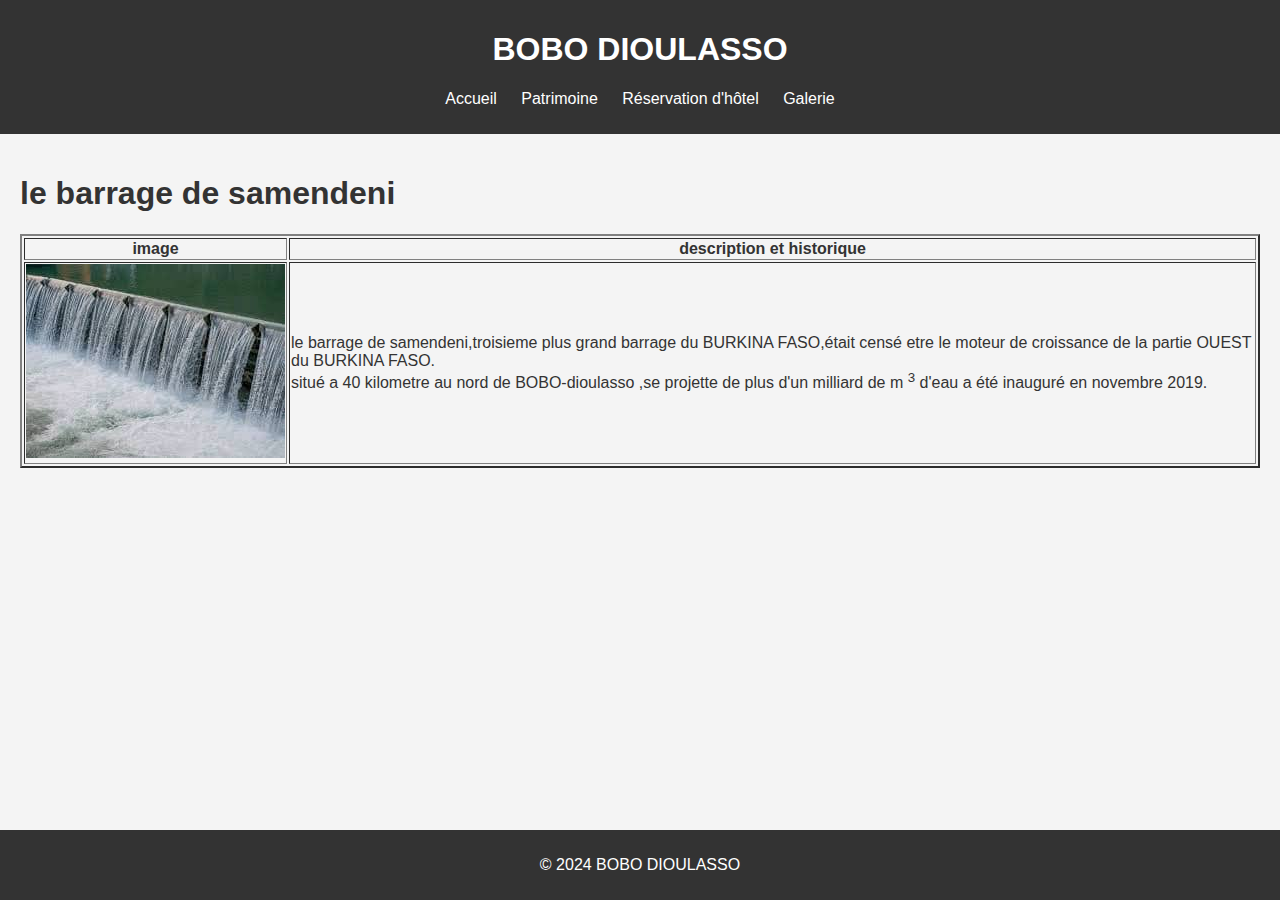
<file: barage.html>
<!DOCTYPE html>
<html lang="fr">
<html>
  <head>
    <meta charset="UTF-8">
    <title>barrage</title>
    <link rel="stylesheet" href="styles.css">
    <meta charset="UTF-8">
  </head>
  <body>
    <header>
        <h1> BOBO DIOULASSO</h1>
        <nav>
            <ul>
                <li><a href="index.html">Accueil</a></li>
                <li><a href="patrimoine.html">Patrimoine</a></li>
                <li><a href="reservation.html">Réservation d'hôtel</a></li>
                <li><a href="galerie.html">Galerie</a></li>
            </ul>
        </nav>
    </header>
    <main>
        <h1>le barrage de samendeni</h1>
        <table border="2px">
            <tr>
                <th>image</th>
                <th>description et historique</th>
            </tr>
            <tr>
                <th><img src="images\WhatsApp Image 2024-07-21 à 12.24.51_6c23d6f5.jpg"></td>
                <td> <p>le barrage de samendeni,troisieme plus grand barrage du BURKINA FASO,était censé etre le moteur de croissance de la partie OUEST du BURKINA FASO.  <br>
                      situé a 40 kilometre au nord de BOBO-dioulasso ,se projette de plus d'un milliard de m <sup>3</sup> d'eau a été inauguré en novembre 2019. <br>
                </p></td>
            </tr>
        </table>
    </main>
    <footer>
        <p>&copy; 2024  BOBO DIOULASSO</p>
    </footer>
  </body>
</html>
</file>
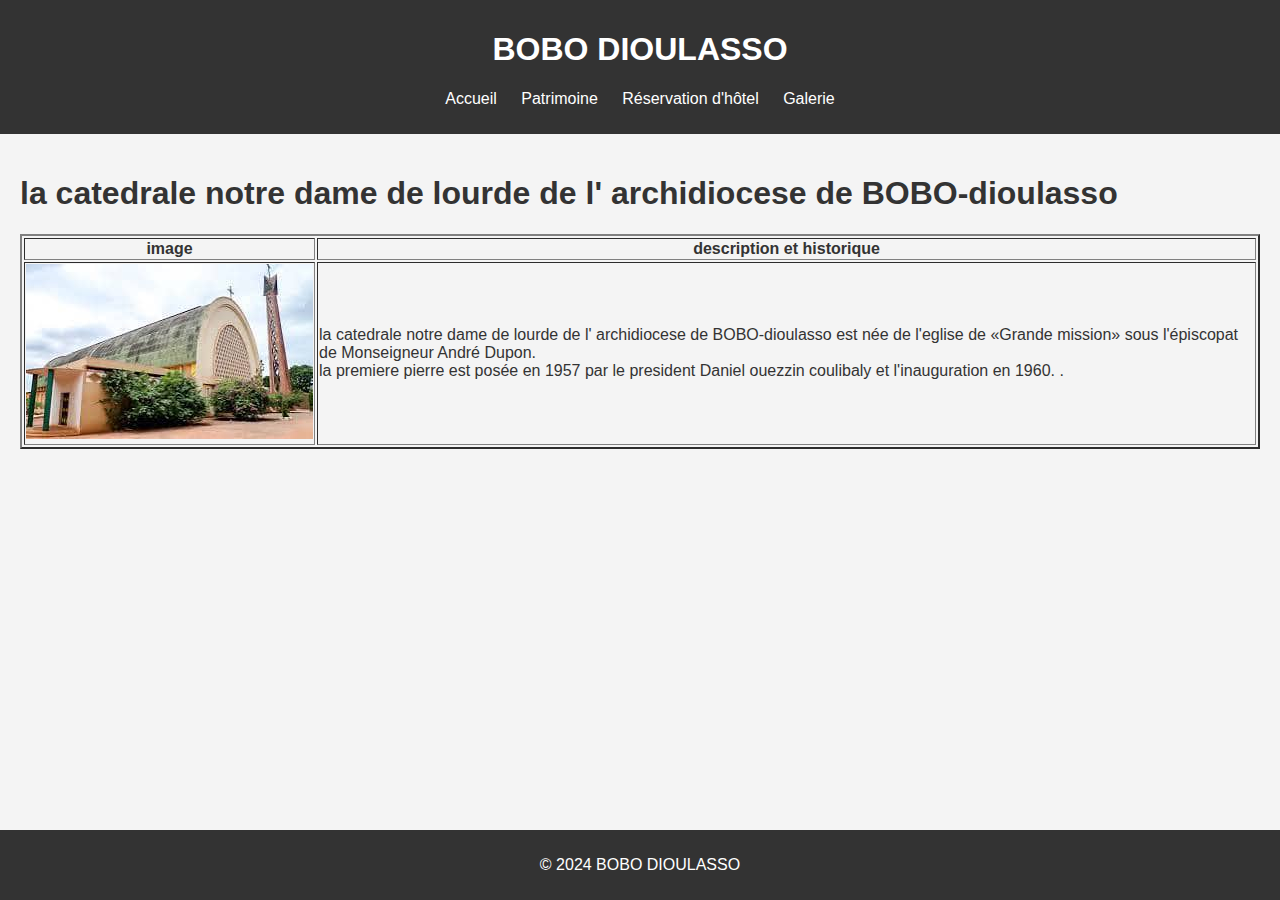
<file: catedrale.html>
<!DOCTYPE html>
<html lang="fr">
<html>
  <head>
    <meta charset="UTF-8">
    <title>catedrale</title>
    <link rel="stylesheet" href="styles.css">
    <meta charset="UTF-8">
  </head>
  <body>
    <header>
        <h1> BOBO DIOULASSO</h1>
        <nav>
            <ul>
                <li><a href="index.html">Accueil</a></li>
                <li><a href="patrimoine.html">Patrimoine</a></li>
                <li><a href="reservation.html">Réservation d'hôtel</a></li>
                <li><a href="galerie.html">Galerie</a></li>
            </ul>
        </nav>
    </header>
    <main>
        <h1>la catedrale notre dame de lourde de l' archidiocese de BOBO-dioulasso</h1>
        <table border="2px">
            <tr>
                <th>image</th>
                <th>description et historique</th>
            </tr>
            <tr>
                <th><img src="images\WhatsApp Image 2024-07-21 à 13.11.55_323298b2.jpg"></td>
                <td> <p>la catedrale notre dame de lourde de l' archidiocese de BOBO-dioulasso est née de l'eglise de <q>Grande mission</q> sous l'épiscopat de Monseigneur André Dupon.   <br>
                la premiere pierre est posée en 1957 par le president Daniel ouezzin coulibaly et l'inauguration en 1960. 
                   . <br>
                </p></td>
            </tr>
        </table>
    </main>
    <footer>
        <p>&copy; 2024  BOBO DIOULASSO</p>
    </footer>
  </body>
</html>
</file>
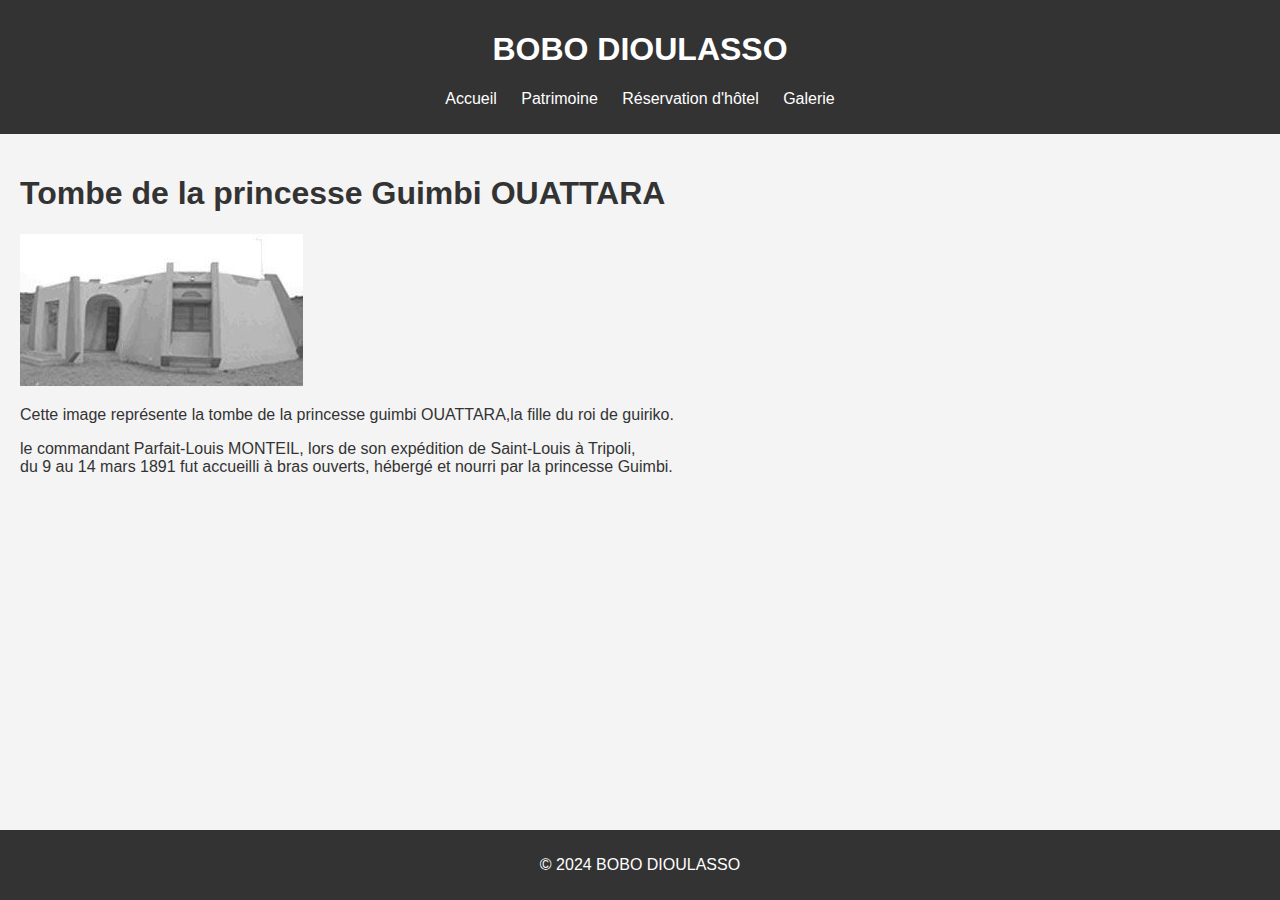
<file: description.html>
<!DOCTYPE html>
<html lang="fr">
<html>
  <head>
    <meta charset="UTF-8">
    <title>princesse ouattara</title>
    <link rel="stylesheet" href="styles.css">
    <meta charset="UTF-8">
  </head>
  <body>
    <header>
        <h1> BOBO DIOULASSO</h1>
        <nav>
            <ul>
                <li><a href="index.html">Accueil</a></li>
                <li><a href="patrimoine.html">Patrimoine</a></li>
                <li><a href="reservation.html">Réservation d'hôtel</a></li>
                <li><a href="galerie.html">Galerie</a></li>
            </ul>
        </nav>
    </header>
    <main>
        <h1>Tombe de la princesse Guimbi OUATTARA</h1>
        <img src="images\WhatsApp Image 2024-07-16 à 21.06.08_b4031e02.jpg" alt="Ma belle image">
        <p>Cette image représente la tombe de la princesse guimbi OUATTARA,la fille du roi de guiriko.</p>
        <p>
          le commandant Parfait-Louis MONTEIL, lors de son expédition de Saint-Louis à Tripoli,<br>
           du 9 au 14 mars 1891 fut accueilli à bras ouverts, hébergé et nourri par la princesse Guimbi.
        </p>
    </main>
    <footer>
        <p>&copy; 2024  BOBO DIOULASSO</p>
    </footer>
  </body>
</html>
</file>
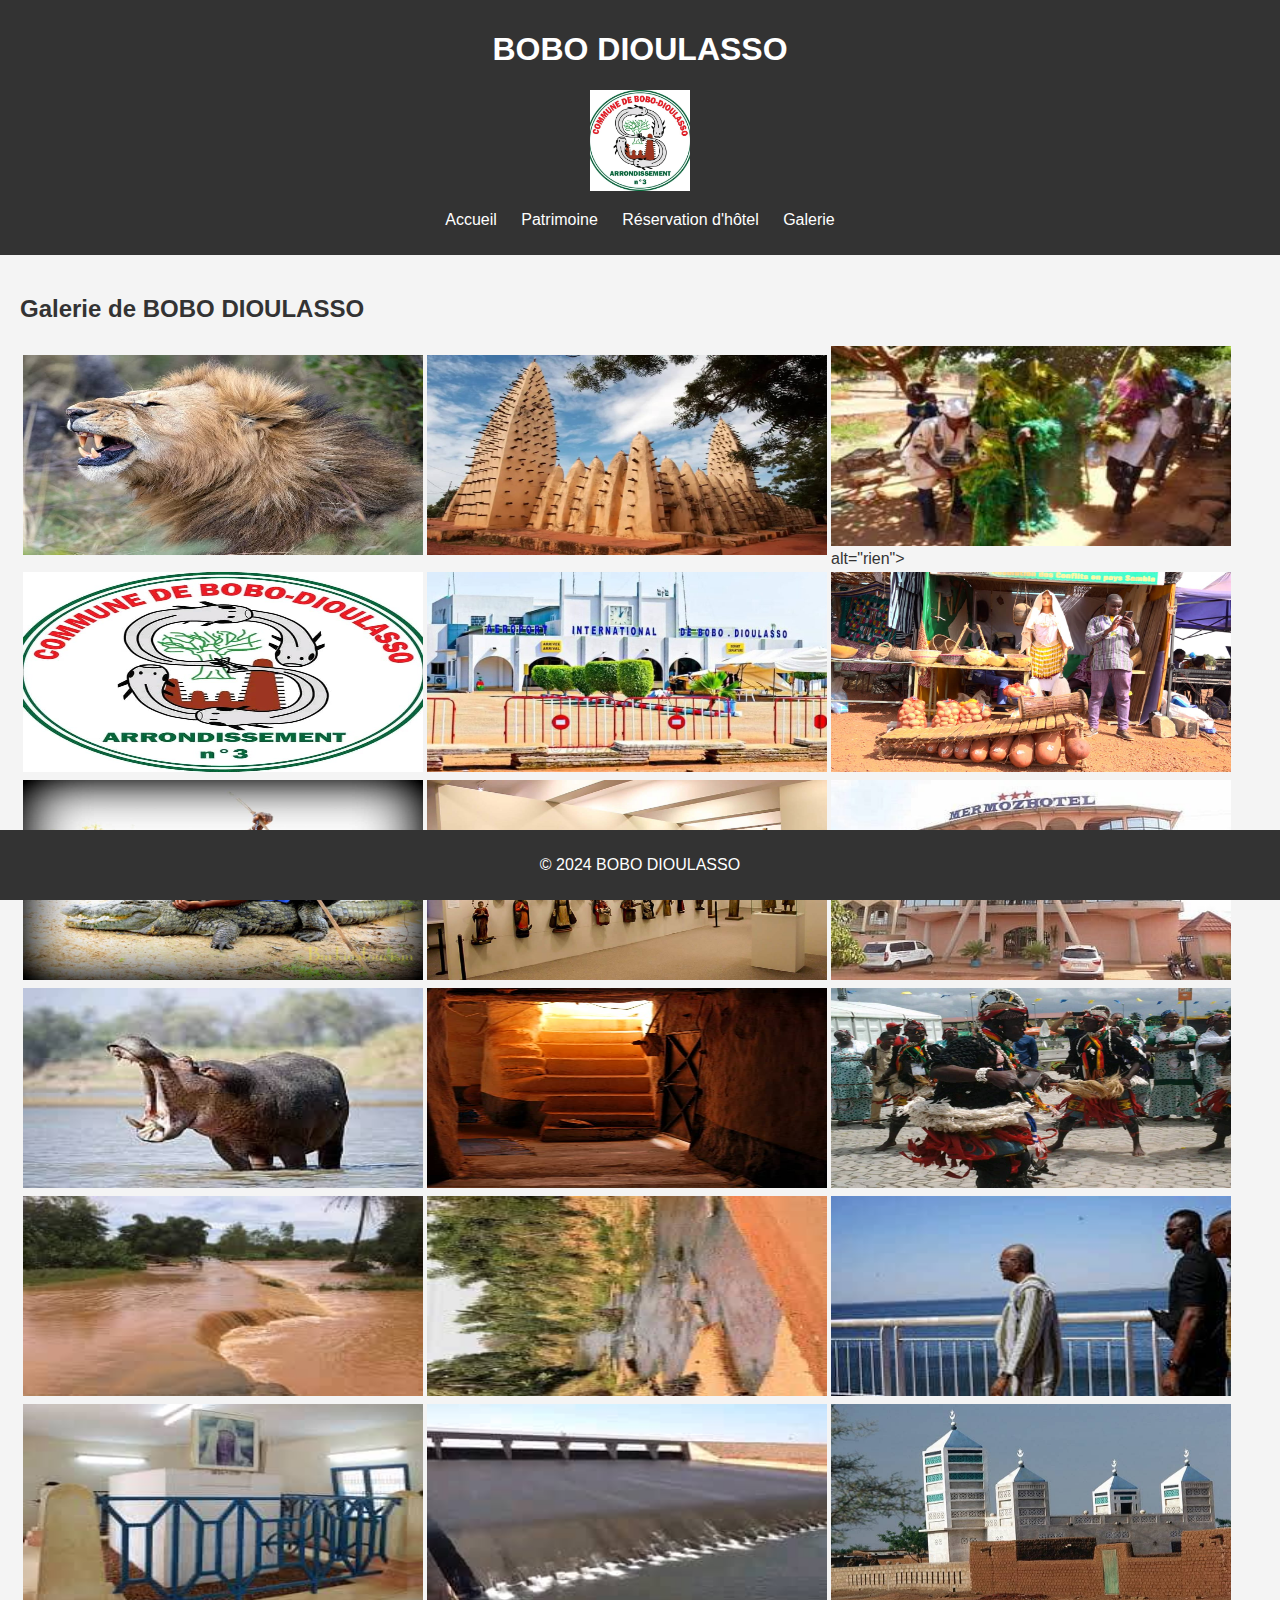
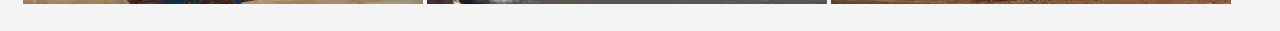
<file: galerie.html>
<!DOCTYPE html>
<html lang="fr">
<head>
    <meta charset="UTF-8">
    <title>Galerie - BOBO DIOULASSO</title>
    <link rel="stylesheet" href="styles.css">
</head>
<body>
    <header>
        <h1> BOBO DIOULASSO</h1>
        <img src="images\logo.jpg" alt="Logo de la ville">
        <nav>
            <ul>
                <li><a href="index.html">Accueil</a></li>
                <li><a href="patrimoine.html">Patrimoine</a></li>
                <li><a href="reservation.html">Réservation d'hôtel</a></li>
                <li><a href="galerie.html">Galerie</a></li>
            </ul>
        </nav>
    </header>
    <main>
        <section>
            <h2>Galerie de  BOBO DIOULASSO</h2>
            <table >
                <tr>
                    <td><img src="images\WhatsApp Image 2024-07-17 à 07.19.50_64b59e2b.jpg" width="400" height="200" alt="rien"></td>
                    <td> <img src="images\WhatsApp Image 2024-07-16 à 20.50.10_77adfa33.jpg"  width="400" height="200"></td>
                    <td><img src="images\WhatsApp Image 2024-07-16 à 21.03.14_5255a847.jpg" width="400" height="200"> alt="rien"></td>
                </tr>
                <tr>
                    <td><img src="images\logo.jpg" width="400" height="200" alt=""></td>
                    <td><img src="images\WhatsApp Image 2024-07-17 à 06.48.45_4ecad91a.jpg" width="400" height="200" alt=""></td>
                    <td><img src="images\WhatsApp Image 2024-07-17 à 07.25.59_af608337.jpg" width="400" height="200" alt=""></td>
                </tr>
                <tr>
                    <td><img src="images\WhatsApp Image 2024-07-16 à 21.24.16_576e0cf5.jpg" width="400" height="200" alt=""></td>
                    <td><img src="images\WhatsApp Image 2024-07-17 à 07.21.43_68ae2b5d.jpg" width="400" height="200" alt=""></td>
                    <td><img src="images\WhatsApp Image 2024-07-17 à 07.28.27_1595059e.jpg" width="400" height="200" alt=""></td>
                </tr>
                <tr>
                    <td><img src="images\WhatsApp Image 2024-07-21 à 10.44.14_ca19ee72.jpg" width="400" height="200" alt=""></td>
                    <td><img src="images\WhatsApp Image 2024-07-21 à 11.11.40_917e854a.jpg" width="400" height="200" alt=""></td>
                    <td><img src="images\WhatsApp Image 2024-07-21 à 12.10.19_ce8277e5.jpg" width="400" height="200" alt=""></td>
                </tr>
                <tr>
                    <td><img src="images\WhatsApp Image 2024-07-21 à 11.51.50_6566222f.jpg" width="400" height="200" alt=""></td>
                    <td><img src="images\WhatsApp Image 2024-07-21 à 11.51.49_c9293d7e.jpg" width="400" height="200" alt=""></td>
                    <td><img src="images\WhatsApp Image 2024-07-21 à 12.24.50_cc1de2d4.jpg" width="400" height="200" alt=""></td>
                </tr>
                <tr>
                    <td><img src="images\WhatsApp Image 2024-07-21 à 13.21.10_54a34440.jpg" width="400" height="200" alt=""></td>
                    <td><img src="images\WhatsApp Image 2024-07-21 à 12.24.51_36df5630.jpg" width="400" height="200" alt=""></td>
                    <td><img src="images\WhatsApp Image 2024-07-17 à 07.14.38_f08fddf7.jpg" width="400" height="200" alt=""></td>
                </tr>
            </table>
        </section>
    </main>
    <footer>
        <p>&copy; 2024  BOBO DIOULASSO</p>
    </footer>
</body>
</html>
</file>
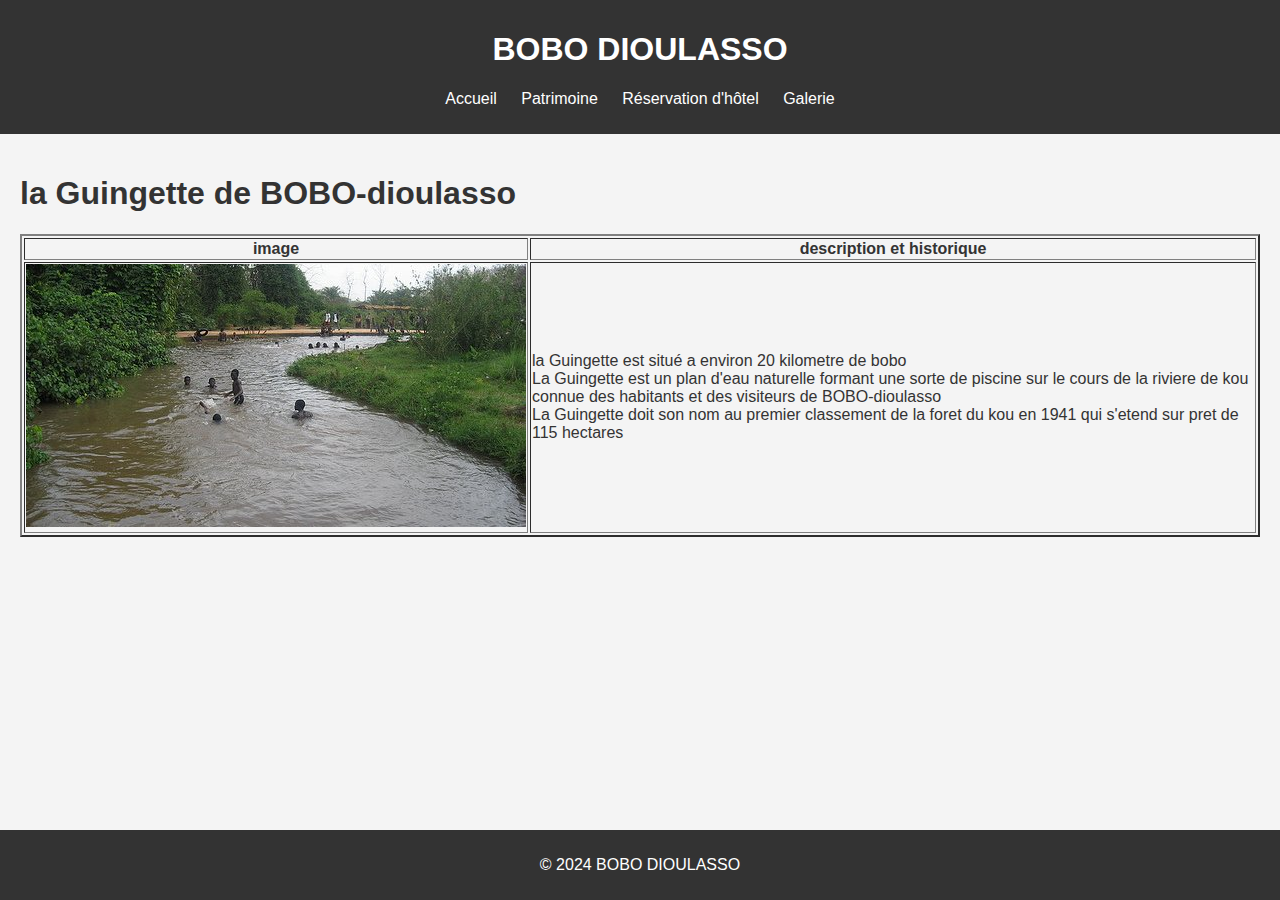
<file: guingette.html>
<!DOCTYPE html>
<html lang="fr">
<html>
  <head>
    <meta charset="UTF-8">
    <title>Guingette de BOBO-dioulasso</title>
    <link rel="stylesheet" href="styles.css">
    <meta charset="UTF-8">
  </head>
  <body>
    <header>
        <h1> BOBO DIOULASSO</h1>
        <nav>
            <ul>
                <li><a href="index.html">Accueil</a></li>
                <li><a href="patrimoine.html">Patrimoine</a></li>
                <li><a href="reservation.html">Réservation d'hôtel</a></li>
                <li><a href="galerie.html">Galerie</a></li>
            </ul>
        </nav>
    </header>
    <main>
        <h1>la Guingette de BOBO-dioulasso</h1>
        <table border="2px">
            <tr>
                <th>image</th>
                <th>description et historique</th>
            </tr>
            <tr>
                <th><img src="images\WhatsApp Image 2024-07-16 à 21.26.04_f50c8775.jpg"></td>
                <td> <p>la Guingette est situé a environ 20 kilometre de bobo <br>
                    La Guingette est un plan d'eau naturelle formant une sorte de piscine sur le cours de la riviere de kou <br>
                    connue des habitants et des visiteurs de BOBO-dioulasso <br>
                    La Guingette doit son nom au premier classement de la foret du kou en 1941 qui s'etend sur pret de 115 hectares <br>
                </p></td>
            </tr>
        </table>
    </main>
    <footer>
        <p>&copy; 2024  BOBO DIOULASSO</p>
    </footer>
  </body>
</html>
</file>
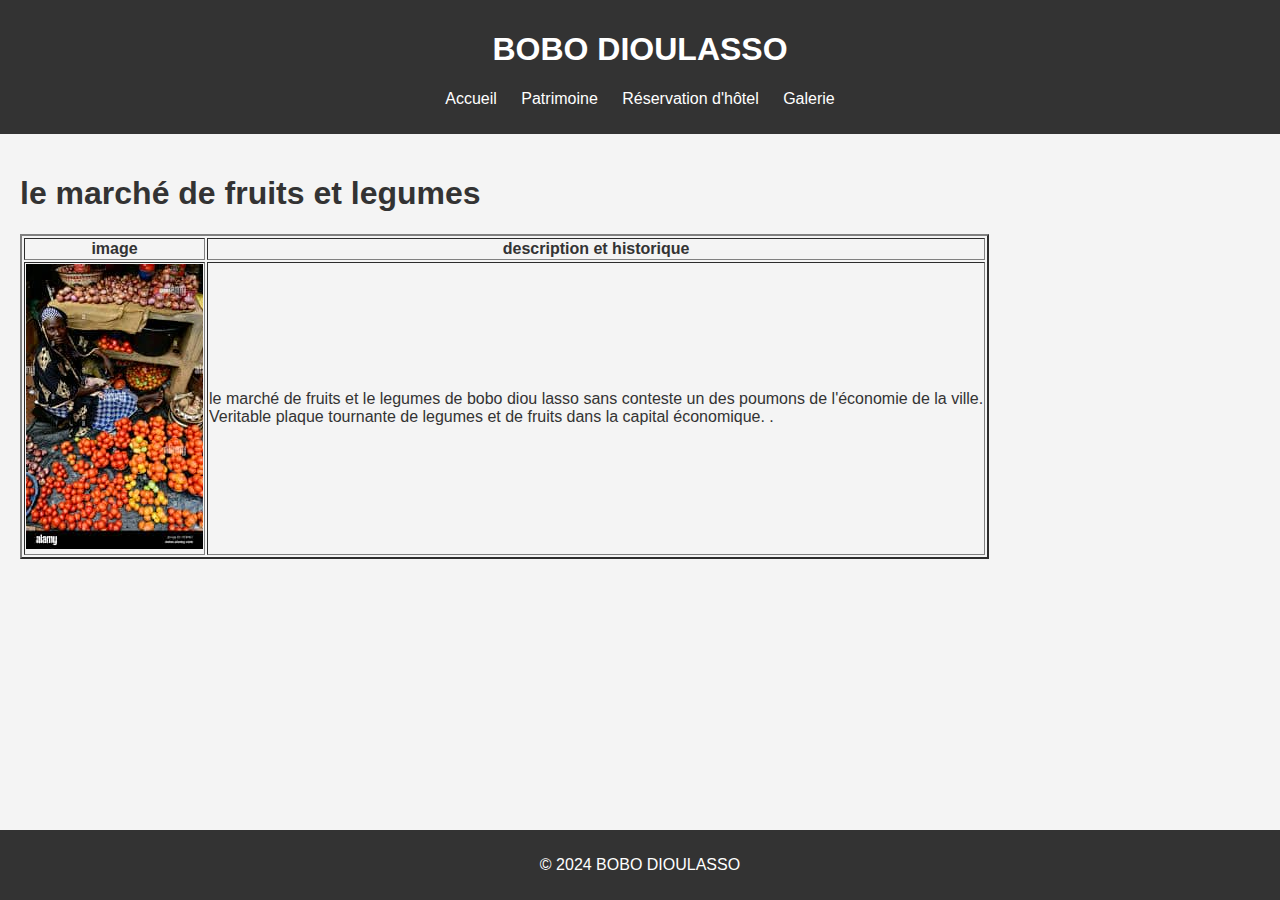
<file: marché.html>
<!DOCTYPE html>
<html lang="fr">
<html>
  <head>
    <meta charset="UTF-8">
    <title>marché</title>
    <link rel="stylesheet" href="styles.css">
    <meta charset="UTF-8">
  </head>
  <body>
    <header>
        <h1> BOBO DIOULASSO</h1>
        <nav>
            <ul>
                <li><a href="index.html">Accueil</a></li>
                <li><a href="patrimoine.html">Patrimoine</a></li>
                <li><a href="reservation.html">Réservation d'hôtel</a></li>
                <li><a href="galerie.html">Galerie</a></li>
            </ul>
        </nav>
    </header>
    <main>
        <h1>le marché de fruits et legumes</h1>
        <table border="2px">
            <tr>
                <th>image</th>
                <th>description et historique</th>
            </tr>
            <tr>
                <th><img src="images\WhatsApp Image 2024-07-21 à 12.58.59_521cb4f0.jpg"></td>
                <td> <p>le marché de fruits et le legumes de bobo diou lasso sans conteste un des poumons de l'économie de la ville.   <br>
                Veritable plaque tournante de legumes et de fruits dans la capital économique. 
                   . <br>
                </p></td>
            </tr>
        </table>
    </main>
    <footer>
        <p>&copy; 2024  BOBO DIOULASSO</p>
    </footer>
  </body>
</html>
</file>
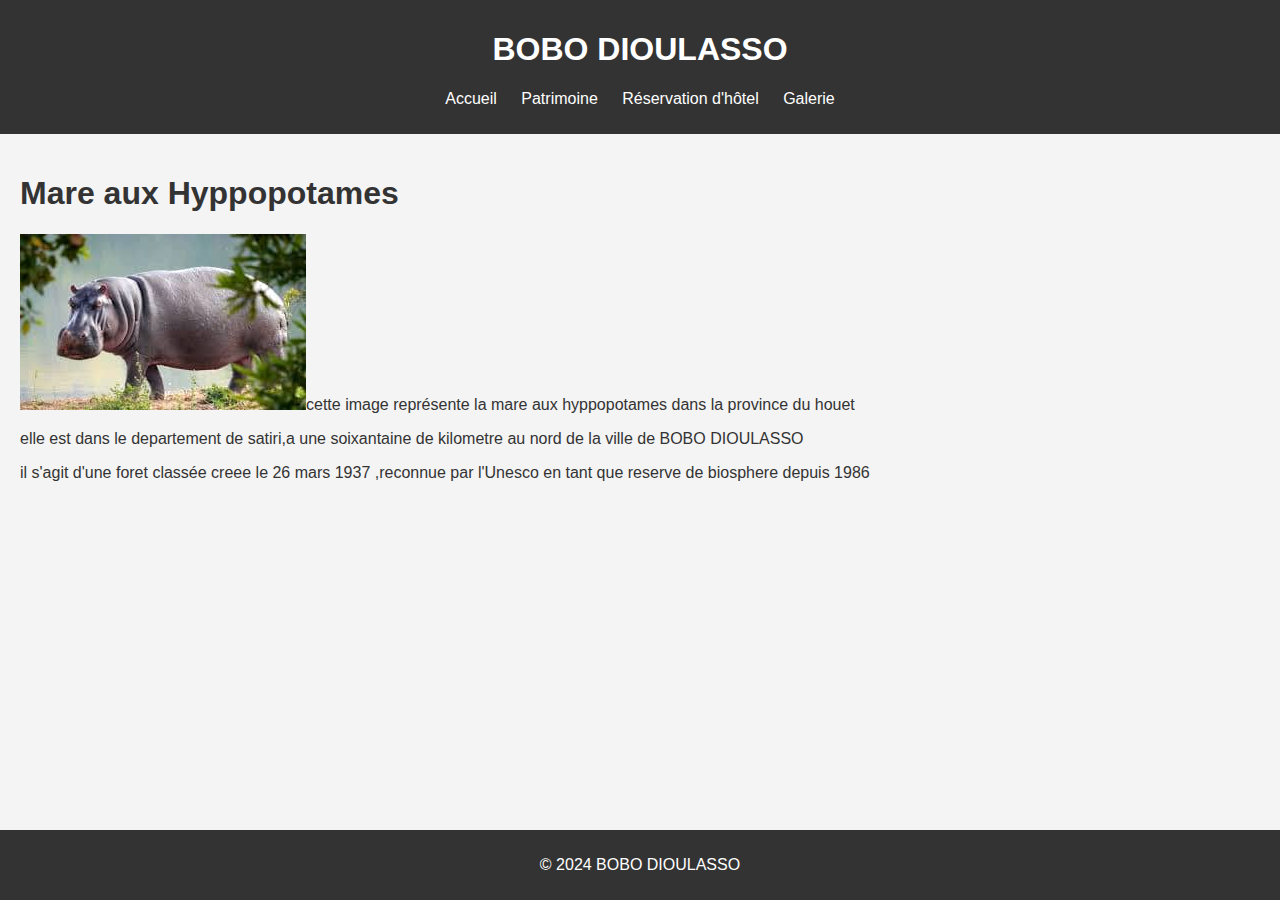
<file: mare.html>
<!DOCTYPE html>
<html lang="fr">
<html>
  <head>
    <meta charset="UTF-8">
    <title>mare</title>
    <link rel="stylesheet" href="styles.css">
    <meta charset="UTF-8">
  </head>
  <body>
    <header>
        <h1> BOBO DIOULASSO</h1>
        <nav>
            <ul>
                <li><a href="index.html">Accueil</a></li>
                <li><a href="patrimoine.html">Patrimoine</a></li>
                <li><a href="reservation.html">Réservation d'hôtel</a></li>
                <li><a href="galerie.html">Galerie</a></li>
            </ul>
        </nav>
    </header>
    <main>
        <h1>Mare aux Hyppopotames</h1>
        <img src="images\WhatsApp Image 2024-07-21 à 10.44.14_cdd6483f.jpg"
      
        <p>cette image représente la mare aux hyppopotames dans la province du houet</p>
        <p>elle est dans le departement de satiri,a une soixantaine de kilometre au nord de la ville de BOBO DIOULASSO</p>
        <p>il s'agit d'une foret classée creee le 26 mars 1937 ,reconnue par l'Unesco en tant que reserve de biosphere depuis 1986</p>
    </main>
    <footer>
        <p>&copy; 2024  BOBO DIOULASSO</p>
    </footer>
  </body>
</html>
</file>
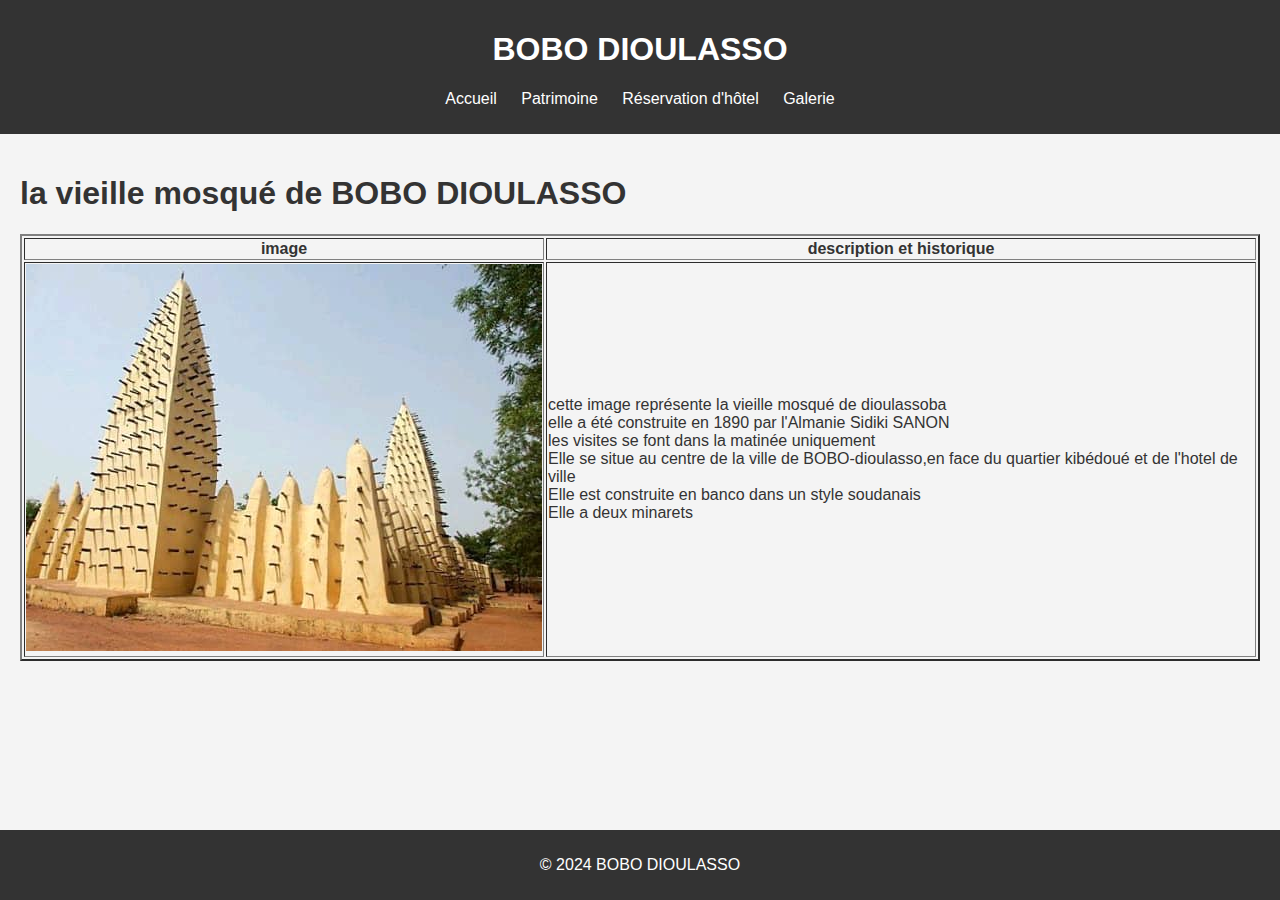
<file: mosqué.html>
<!DOCTYPE html>
<html lang="fr">
<html>
  <head>
    <meta charset="UTF-8">
    <title>vielle mosqué</title>
    <link rel="stylesheet" href="styles.css">
    <meta charset="UTF-8">
  </head>
  <body>
    <header>
        <h1> BOBO DIOULASSO</h1>
        <nav>
            <ul>
                <li><a href="index.html">Accueil</a></li>
                <li><a href="patrimoine.html">Patrimoine</a></li>
                <li><a href="reservation.html">Réservation d'hôtel</a></li>
                <li><a href="galerie.html">Galerie</a></li>
            </ul>
        </nav>
    </header>
    <main>
        <h1>la vieille mosqué de BOBO DIOULASSO</h1>
        <table border="2px">
            <tr>
                <th>image</th>
                <th>description et historique</th>
            </tr>
            <tr>
                <td><img src="images\WhatsApp Image 2024-07-21 à 11.11.40_fe898cca.jpg"></td>
                <td> <p>cette image représente la vieille mosqué de dioulassoba <br>
                    elle a été construite en 1890 par l'Almanie Sidiki SANON <br>
                    les visites se font dans la matinée uniquement<br>
                    Elle se situe au centre de la ville de BOBO-dioulasso,en face du quartier kibédoué et de l'hotel de ville<br>
                    Elle est construite en banco dans un style soudanais <br>
                    Elle a deux minarets</td>
            </tr>
        </table>
       
    </main>
    <footer>
        <p>&copy; 2024  BOBO DIOULASSO</p>
    </footer>
  </body>
</html>
</file>
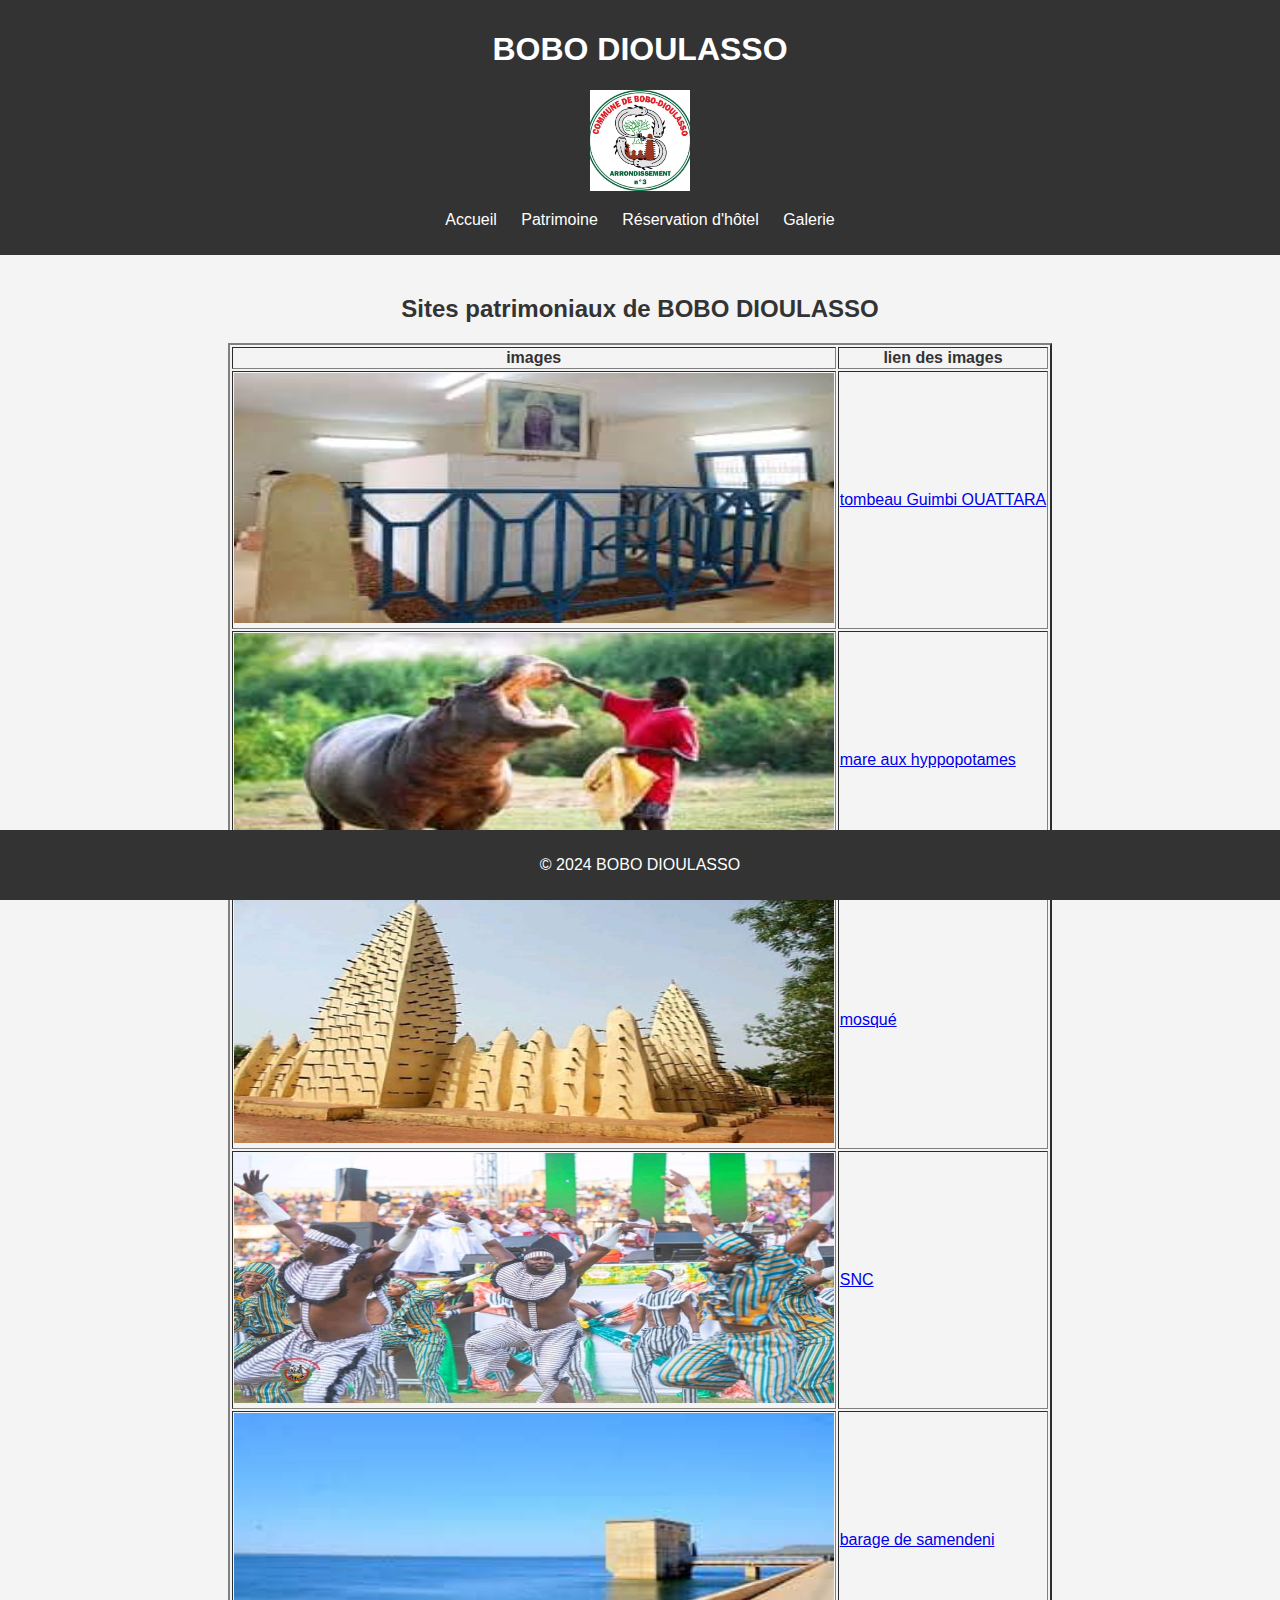
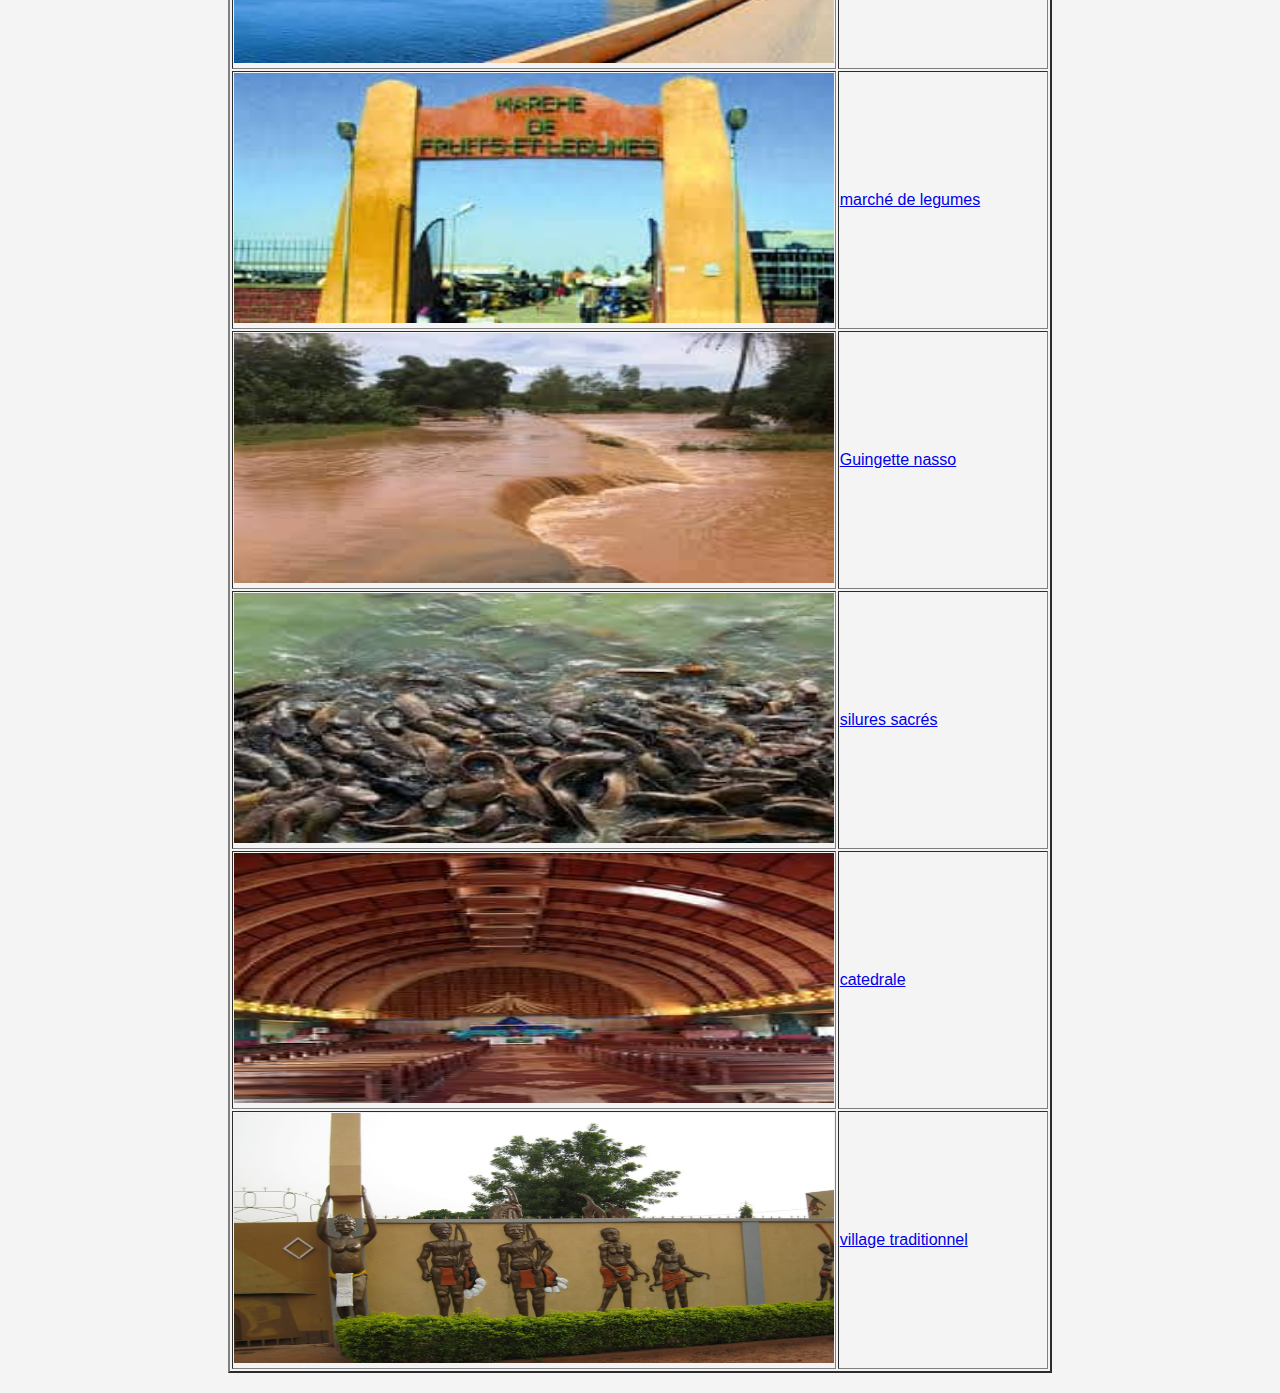
<file: patrimoine.html>
<!DOCTYPE html>
<html lang="fr">
<head>
    <meta charset="UTF-8">
    <title>Patrimoine - BOBO DIOULASSO</title>
    <link rel="stylesheet" href="styles.css">
</head>
<body>
    <header>
        <h1>BOBO DIOULASSO</h1>
        <img src="images/logo.jpg" alt="Logo de la ville">
        <nav>
            <ul>
                <li><a href="index.html">Accueil</a></li>
                <li><a href="patrimoine.html">Patrimoine</a></li>
                <li><a href="reservation.html">Réservation d'hôtel</a></li>
                <li><a href="galerie.html">Galerie</a></li>
            </ul>
        </nav>
    </header>
    <main>
        <section>
            <center>
            <h2>Sites patrimoniaux de BOBO DIOULASSO</h2>
            <table border="2px">
                <tr>
                    <th>images</th>
                    <th>lien des images</th>
                </tr>
                <tr>
                    <td><img src="images/WhatsApp Image 2024-07-21 à 13.21.10_54a34440.jpg" width="600" height="250" alt=""></td>
                    <td><a href="description.html">tombeau Guimbi OUATTARA</a></td>
                    
                </tr>
                <tr>
                    <td><img src="images\WhatsApp Image 2024-07-21 à 10.44.14_91784d7a.jpg" width="600" height="250" alt=""></td>
                    <td><a href="mare.html">mare aux hyppopotames</a></td>
                </tr>
                <tr>
                    <td><img src="images\WhatsApp Image 2024-07-21 à 11.11.40_fe898cca.jpg"  width="600" height="250" alt=""></td>
                    <td><a href="mosqué.html">mosqué</a></td>
                </tr>
                <tr>
                    <td><img src="images\WhatsApp Image 2024-07-21 à 12.10.19_2923e6c0.jpg" width="600" height="250" alt=""></td>
                    <td><a href="snc.html">SNC</a></td>
                </tr>
                <tr>
                    <td><img src="images\WhatsApp Image 2024-07-21 à 12.24.51_ef217cbf.jpg"  width="600" height="250" alt=""></td>
                    <td><a href="barage.html">barage de samendeni</a></td>
                </tr>
                <tr>
                    <td><img src="images\WhatsApp Image 2024-07-21 à 12.59.00_8f8e1935.jpg"  width="600" height="250" alt=""></td>
                    <td><a href="marché.html">marché de legumes</a></td>
                </tr>
                <tr>
                    <td><img src="images\WhatsApp Image 2024-07-21 à 11.51.50_6566222f.jpg"  width="600" height="250" alt=""></td>
                    <td><a href="guingette.html">Guingette nasso</a></td>
                </tr>
                <tr>
                    <td><img src="images\WhatsApp Image 2024-07-21 à 12.41.46_525277b2.jpg"  width="600" height="250" alt=""></td>
                    <td><a href="silure.html">silures sacrés</a></td>
                </tr>
                <tr>
                    <td><img src="images\WhatsApp Image 2024-07-21 à 13.11.55_290f7062.jpg"  width="600" height="250" alt=""></td>
                    <td><a href="catedrale.html">catedrale</a></td>
                </tr>
                <tr>
                    <td><img src="images\WhatsApp Image 2024-07-17 à 07.22.02_0e457d92.jpg"  width="600" height="250" alt=""></td>
                    <td><a href="village.html">village traditionnel</a></td>
                </tr>
            </table>
        </center>
        </section>
    </main>
    <footer>
        <p>&copy; 2024 BOBO DIOULASSO</p>
    </footer>
</body>
</html>
</file>
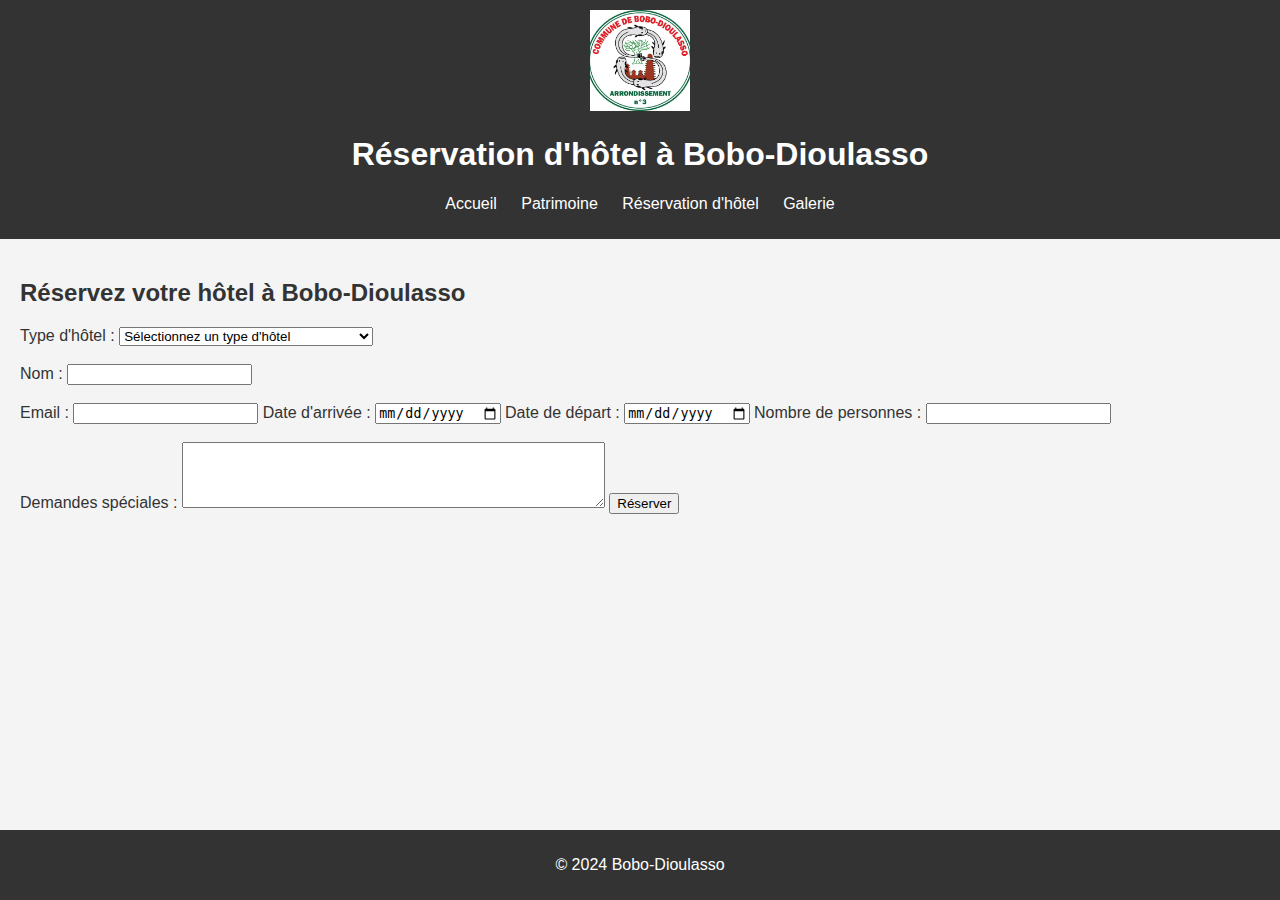
<file: reservation.html>
<!DOCTYPE html>
<html lang="fr">
<head>
    <meta charset="UTF-8">
    <title>Réservation d'hôtel - Bobo-Dioulasso</title>
    <link rel="stylesheet" href="styles.css">
</head>
<body>
    <header>
        <img src="images\logo.jpg" alt="Logo de la ville">
        <h1>Réservation d'hôtel à Bobo-Dioulasso</h1>
        <nav>
            <ul>
                <li><a href="index.html">Accueil</a></li>
                <li><a href="patrimoine.html">Patrimoine</a></li>
                <li><a href="reservation.html">Réservation d'hôtel</a></li>
                <li><a href="galerie.html">Galerie</a></li>
            </ul>
        </nav>
    </header>
    <main>
        <section>
            <h2>Réservez votre hôtel à Bobo-Dioulasso</h2>
            <form action="submit_reservation.html" method="post">
                <label for="hotel-type">Type d'hôtel :</label>
                <select id="hotel-type" name="hotel-type" required>
                    <option value="">Sélectionnez un type d'hôtel</option>
                    <option value="luxury">Hôtel de luxe (ex : Hôtel Sissiman)</option>
                    <option value="business">Hôtel d'affaires (ex : Hôtel l'Amitié)</option>
                    <option value="budget">Hôtel économique (ex : Hôtel le Pacha)</option>
                    <option value="boutique">Hôtel boutique (ex : Hôtel Villa Rose)</option>
                </select>
                <br><br>
                <label for="name">Nom :</label>
                <input type="text" id="name" name="name" required>
                <br><br>
                <label for="email">Email :</label>
                <input type="email" id="email" name="email" required>
                
                <label for="check-in">Date d'arrivée :</label>
                <input type="date" id="check-in" name="check-in" required>
                
                <label for="check-out">Date de départ :</label>
                <input type="date" id="check-out" name="check-out" required>
                
                <label for="guests">Nombre de personnes :</label>
                <input type="number" id="guests" name="guests" min="1" required>
                <br><br>
                <label for="requests">Demandes spéciales :</label>
                <textarea id="requests" name="requests" rows="4" cols="50"></textarea>
                <input type="submit" value="Réserver">
                <br><br>
        
            </form>
        </section>
    </main>
    <footer>
        <p>&copy; 2024 Bobo-Dioulasso</p>
    </footer>
</body>
</html>
</file>
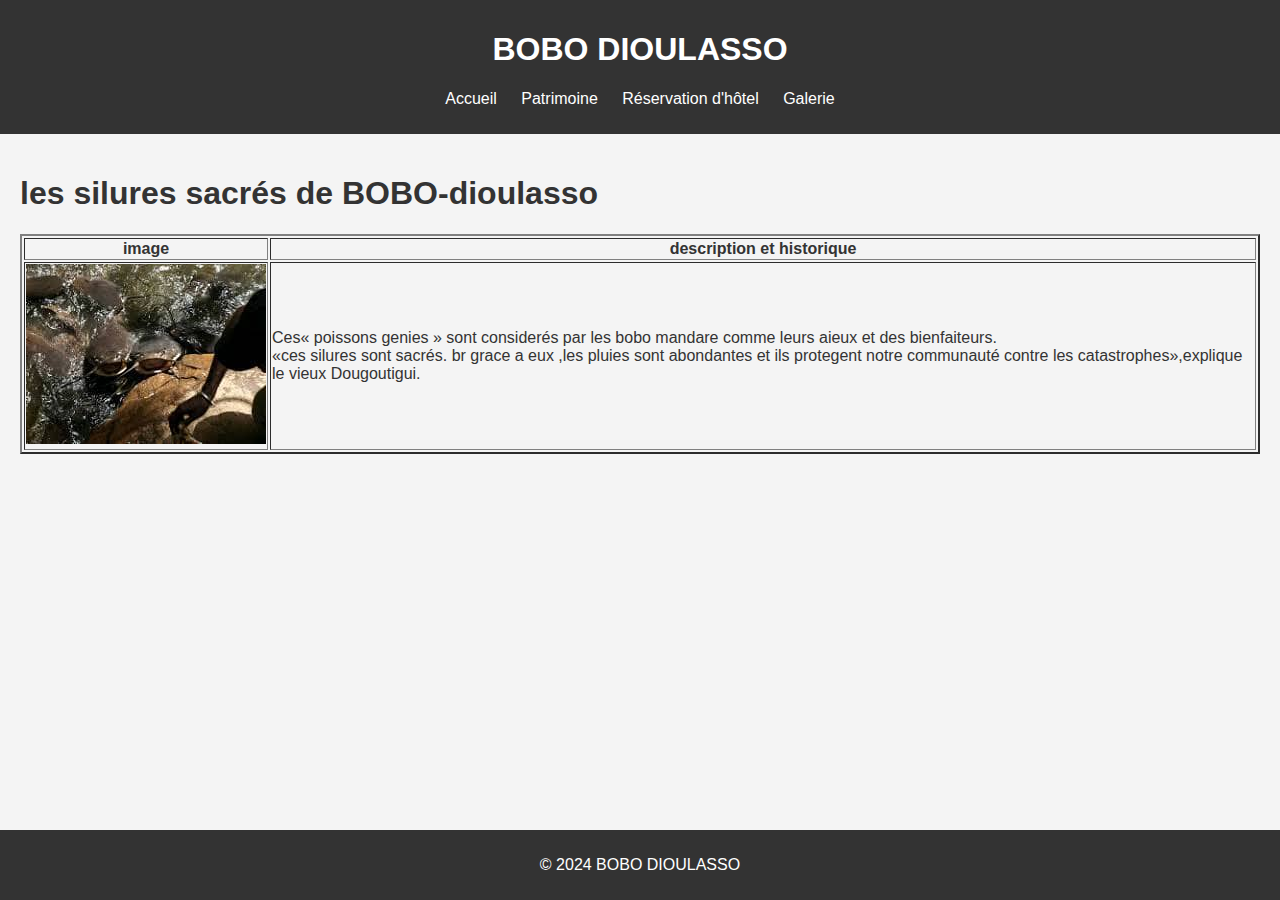
<file: silure.html>
<!DOCTYPE html>
<html lang="fr">
<html>
  <head>
    <meta charset="UTF-8">
    <title>silure</title>
    <link rel="stylesheet" href="styles.css">
    <meta charset="UTF-8">
  </head>
  <body>
    <header>
        <h1> BOBO DIOULASSO</h1>
        <nav>
            <ul>
                <li><a href="index.html">Accueil</a></li>
                <li><a href="patrimoine.html">Patrimoine</a></li>
                <li><a href="reservation.html">Réservation d'hôtel</a></li>
                <li><a href="galerie.html">Galerie</a></li>
            </ul>
        </nav>
    </header>
    <main>
        <h1>les silures sacrés de BOBO-dioulasso</h1>
        <table border="2px">
            <tr>
                <th>image</th>
                <th>description et historique</th>
            </tr>
            <tr>
                <th><img src="images\WhatsApp Image 2024-07-21 à 12.41.46_8a083bb1.jpg"></td>
                <td> <p>Ces<q> poissons genies </q> sont considerés par les bobo mandare comme leurs aieux et des bienfaiteurs.   <br>
                <q>ces silures sont sacrés. br
                    grace a eux ,les pluies sont abondantes et ils protegent notre communauté contre les catastrophes</q>,explique le vieux Dougoutigui. <br>
                </p></td>
            </tr>
        </table>
    </main>
    <footer>
        <p>&copy; 2024  BOBO DIOULASSO</p>
    </footer>
  </body>
</html>
</file>
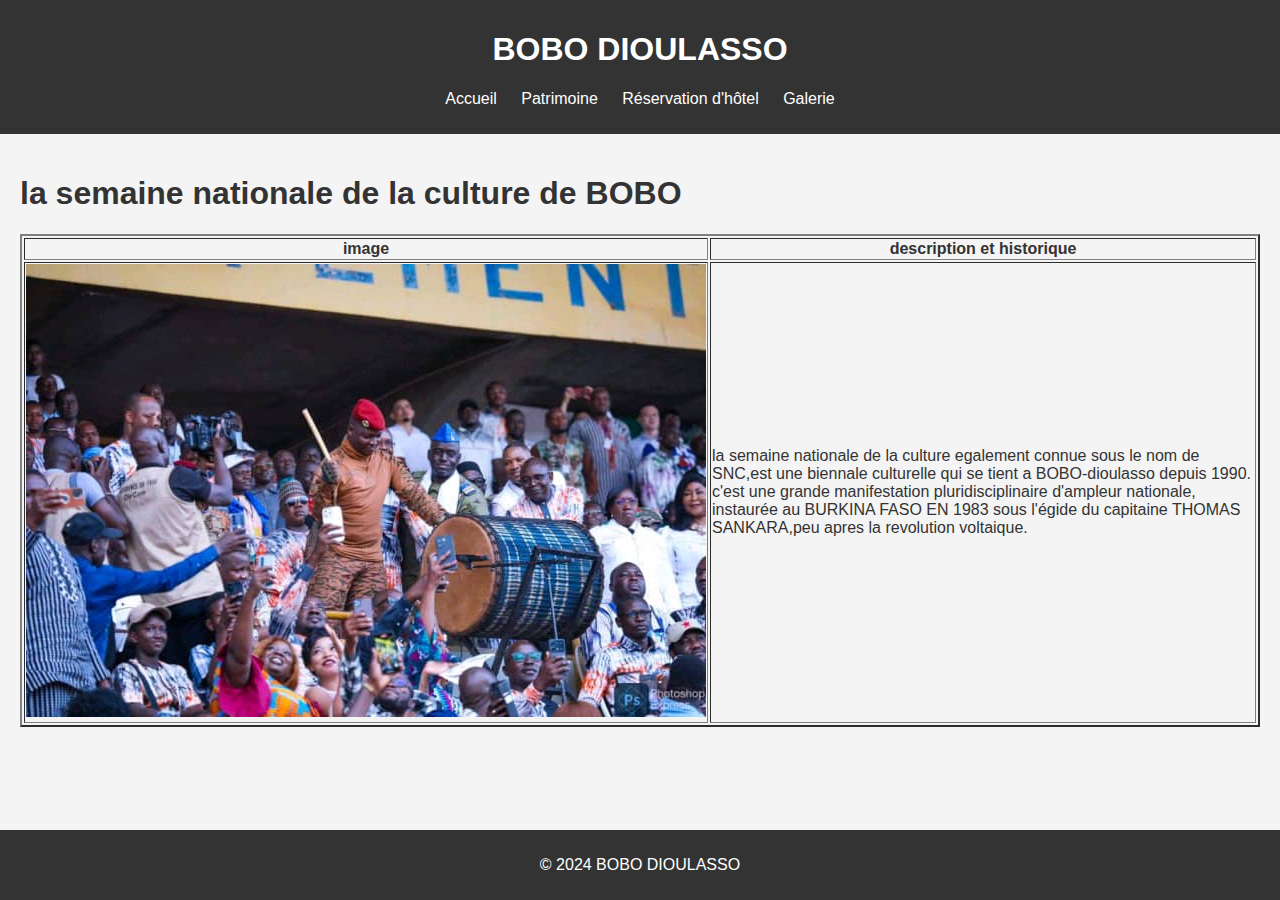
<file: snc.html>
<!DOCTYPE html>
<html lang="fr">
<html>
  <head>
    <meta charset="UTF-8">
    <title>SNC</title>
    <link rel="stylesheet" href="styles.css">
    <meta charset="UTF-8">
  </head>
  <body>
    <header>
        <h1> BOBO DIOULASSO</h1>
        <nav>
            <ul>
                <li><a href="index.html">Accueil</a></li>
                <li><a href="patrimoine.html">Patrimoine</a></li>
                <li><a href="reservation.html">Réservation d'hôtel</a></li>
                <li><a href="galerie.html">Galerie</a></li>
            </ul>
        </nav>
    </header>
    <main>
        <h1>la semaine nationale de la culture de BOBO</h1>
        <table border="2px">
            <tr>
                <th>image</th>
                <th>description et historique</th>
            </tr>
            <tr>
                <th><img src="images\WhatsApp Image 2024-07-21 à 12.10.19_41c418ec.jpg"></td>
                <td> <p>la semaine nationale de la culture egalement connue sous le nom de SNC,est une biennale culturelle qui se tient a BOBO-dioulasso depuis 1990. <br>
                    c'est une grande manifestation pluridisciplinaire d'ampleur nationale, instaurée au BURKINA FASO EN 1983 sous l'égide du capitaine THOMAS SANKARA,peu apres la revolution voltaique. <br>
                </p></td>
            </tr>
        </table>
    </main>
    <footer>
        <p>&copy; 2024  BOBO DIOULASSO</p>
    </footer>
  </body>
</html>
</file>
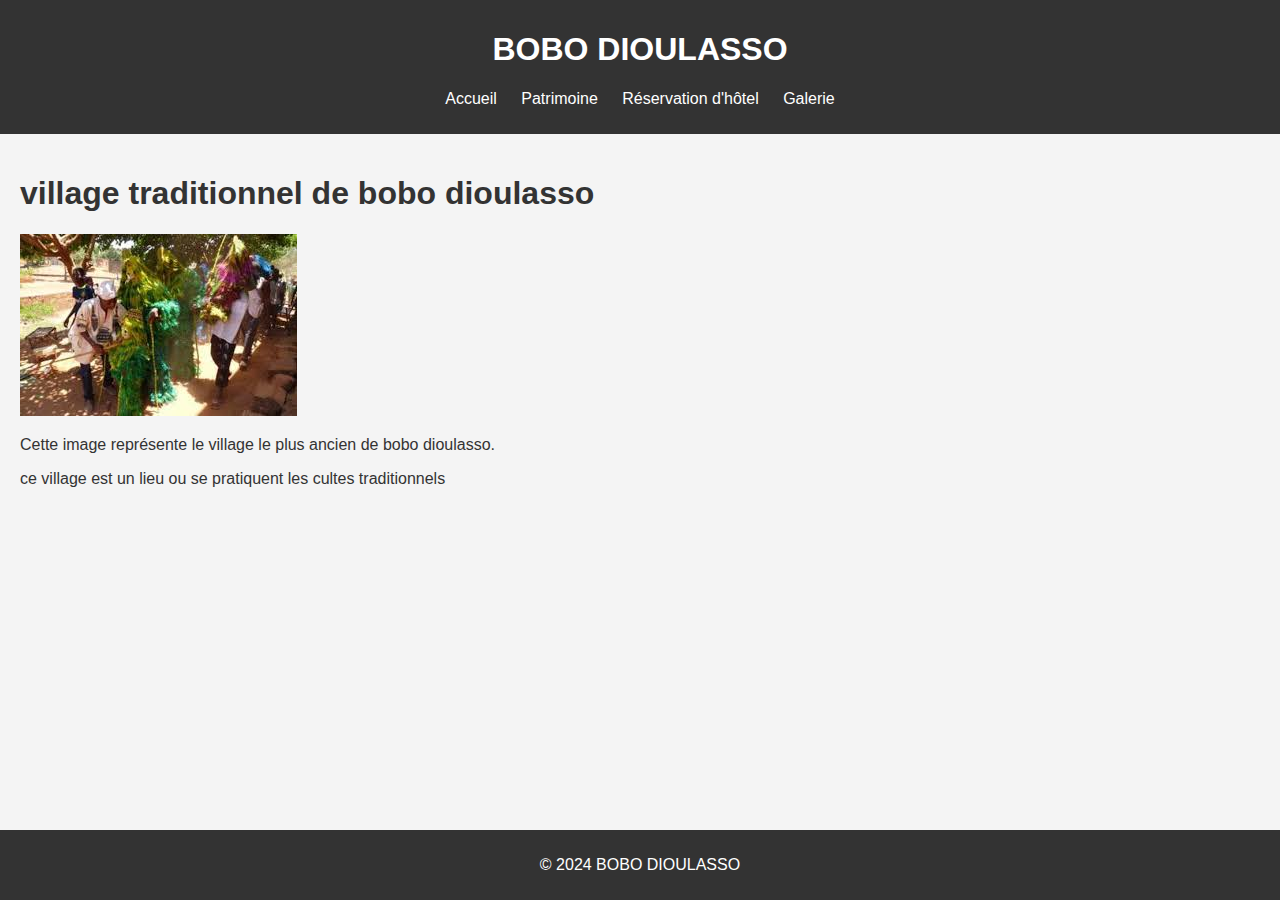
<file: village.html>
<!DOCTYPE html>
<html lang="fr">
<html>
  <head>
    <meta charset="UTF-8">
    <title>village</title>
    <link rel="stylesheet" href="styles.css">
    <meta charset="UTF-8">
  </head>
  <body>
    <header>
        <h1> BOBO DIOULASSO</h1>
        <nav>
            <ul>
                <li><a href="index.html">Accueil</a></li>
                <li><a href="patrimoine.html">Patrimoine</a></li>
                <li><a href="reservation.html">Réservation d'hôtel</a></li>
                <li><a href="galerie.html">Galerie</a></li>
            </ul>
        </nav>
    </header>
    <main>
        <h1>village traditionnel de bobo dioulasso</h1>
        <img src="images\WhatsApp Image 2024-07-16 à 21.03.14_5255a847.jpg" alt="Ma belle image">
        <p>Cette image représente le village le plus ancien de bobo dioulasso.</p>
        <p>ce village est un lieu ou se pratiquent les cultes traditionnels</p>
    </main>
    <footer>
        <p>&copy; 2024  BOBO DIOULASSO</p>
    </footer>
  </body>
</html>
</file>
<file: styles.css>
body {
    font-family: Arial, sans-serif;
    background-color: #f4f4f4;
    color: #333;
    margin: 0;
    padding: 0;
}

header {
    background-color: #333;
    color: #fff;
    padding: 10px 0;
    text-align: center;
}

header img {
    max-width: 100px;
}

nav ul {
    list-style-type: none;
    padding: 0;
}

nav ul li {
    display: inline;
    margin: 0 10px;
}

nav ul li a {
    color: #fff;
    text-decoration: none;
}

main {
    padding: 20px;
}

footer {
    background-color: #333;
    color: #fff;
    text-align: center;
    padding: 10px 0;
    position: fixed;
    bottom: 0;
    width: 100%;
}

.gallery {
    display: flex;
    flex-wrap: wrap;
}

.gallery img {
    margin: 10px;
    max-width: 200px;
}
</file>
